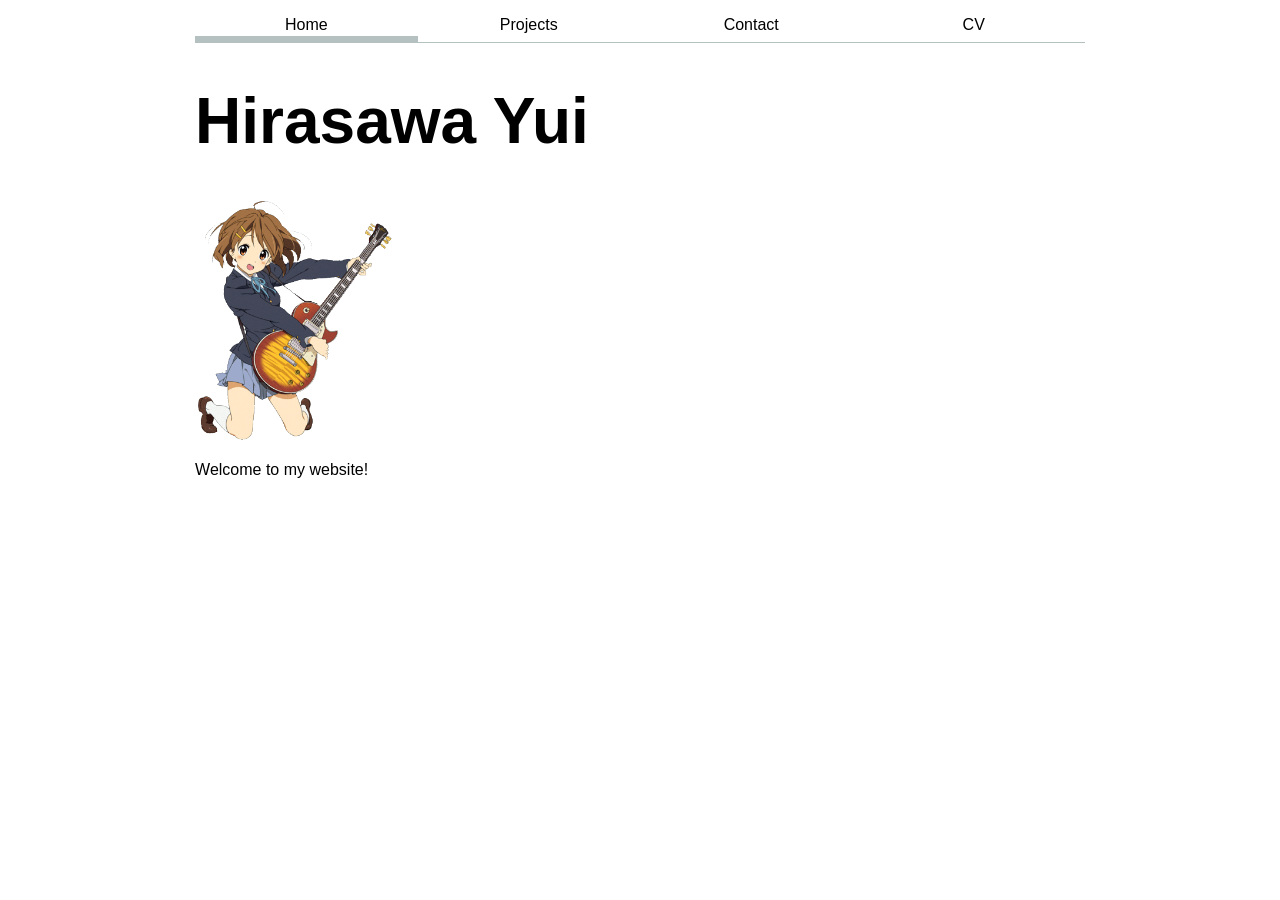
<file: index.html>
<!DOCTYPE html>
<html lang="en">
<head>
    <meta charset="UTF-8">
    <meta name="viewport" content="width=device-width, initial-scale=1.0">
    <title>Hirasawa Yui</title>
</head>

<link rel="stylesheet" href="style.css">

<body>

        <nav>
            <a href="index.html" class="current">Home</a>
            <a href="projects/index.html">Projects</a>
            <a href="contact/index.html">Contact</a>
            <a href="resume/index.html">CV</a>
        </nav>

    <h1>Hirasawa Yui</h1>

    <img src="images/image.png" alt="Hirasawa Yui" width="200">

    <p>Welcome to my website!</p>




</body>


</html>
</file>
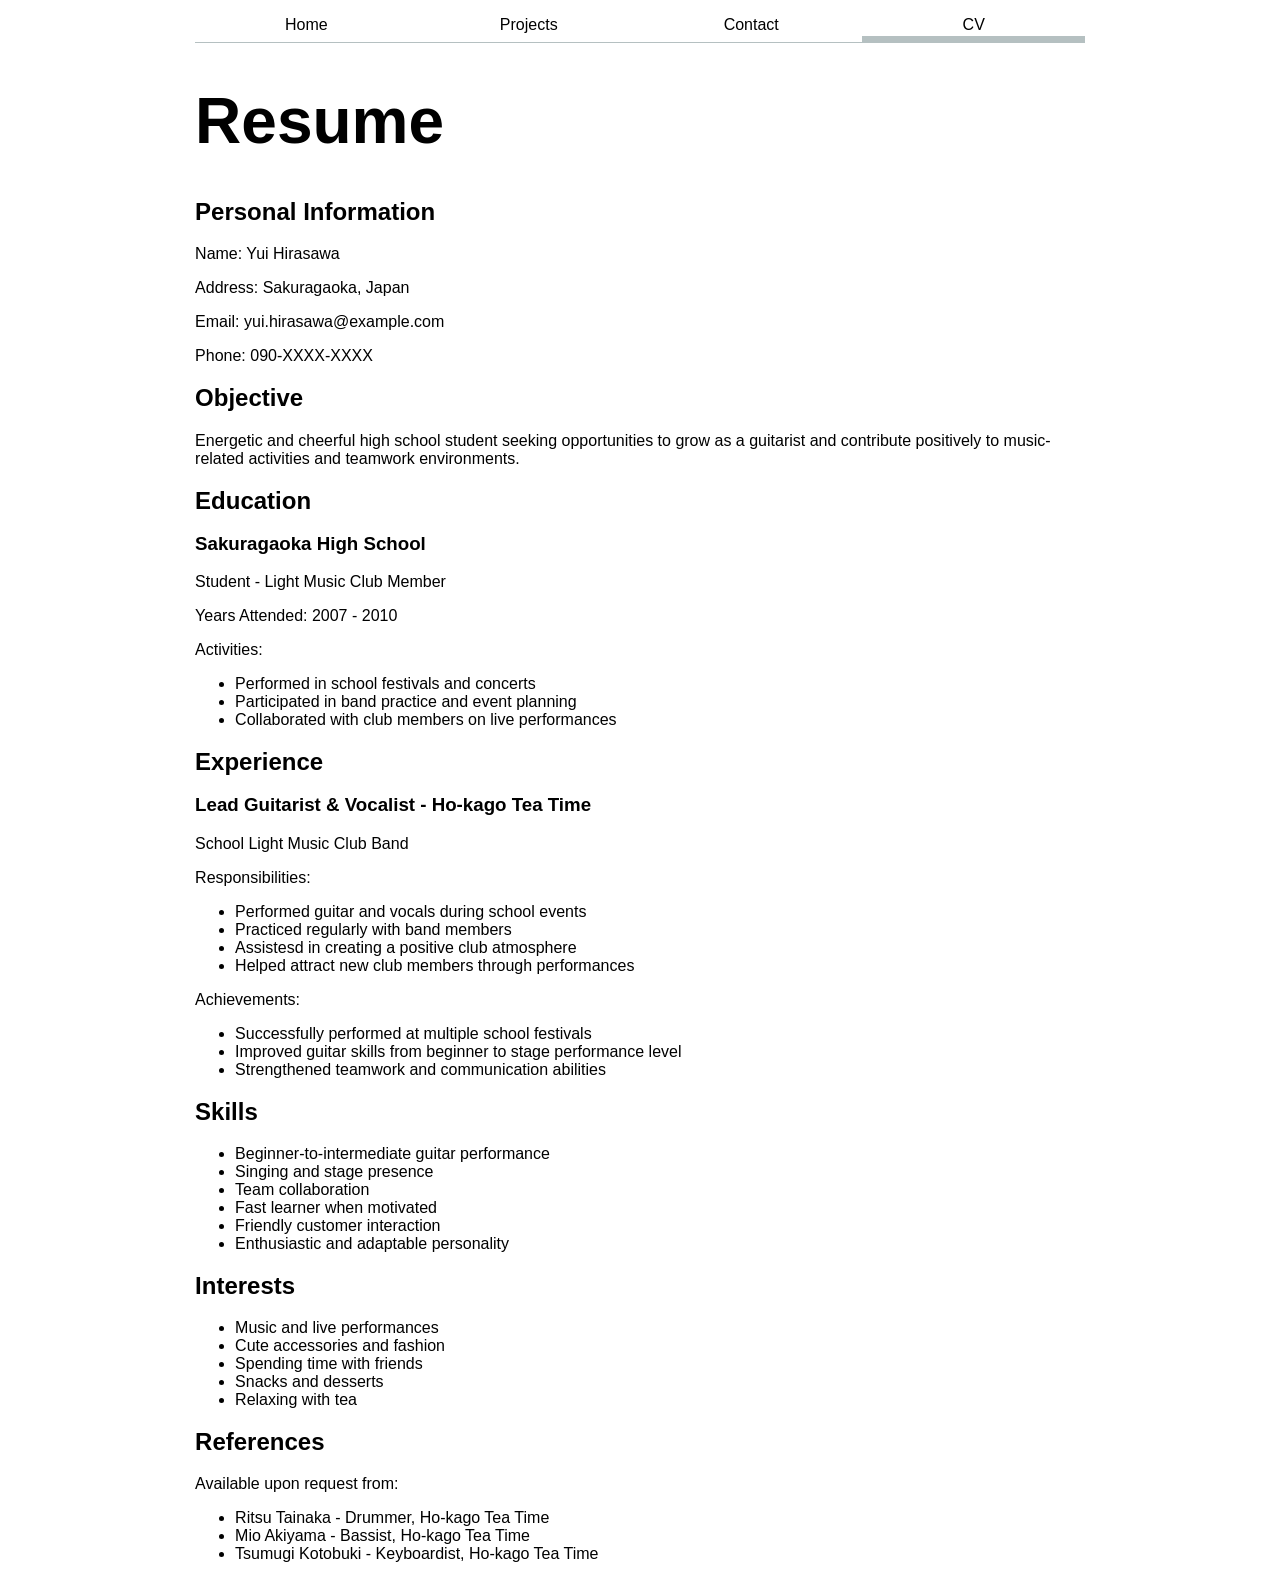
<file: resume/index.html>
<!DOCTYPE html>
<html lang="en">
<head>
    <meta charset="UTF-8">
    <meta name="viewport" content="width=device-width, initial-scale=1.0">
    <title>Resume</title>
</head>

<link rel="stylesheet" href="../style.css">

<body>

  <nav>
            <a href="../index.html">Home</a>
            <a href="../projects/index.html">Projects</a>
            <a href="../contact/index.html">Contact</a>
            <a href="index.html" class="current">CV</a>
    </nav>

    <h1>Resume</h1>

    <main>
        <h2>Personal Information</h2>
        <p>Name: Yui Hirasawa</p>
        <p>Address: Sakuragaoka, Japan</p>
        <p>Email: yui.hirasawa@example.com</p>
        <p>Phone: 090-XXXX-XXXX</p>
    </main>

    <main>
        <h2>Objective</h2>
        <p>Energetic and cheerful high school student seeking opportunities to grow as a guitarist and contribute positively to music-related activities and teamwork environments.</p>
    </main>

    <main>
        <h2>Education</h2>
        <h3>Sakuragaoka High School</h3>
        <p>Student - Light Music Club Member</p>
        <p>Years Attended: 2007 - 2010</p>
        <p>Activities:</p>
        <ul>
        <li>Performed in school festivals and concerts</li>
        <li>Participated in band practice and event planning</li>
        <li>Collaborated with club members on live performances</li>
        </ul>
    </main>

    <main>
        <h2>Experience</h2>
        <h3>Lead Guitarist & Vocalist - Ho-kago Tea Time</h3>
        <p>School Light Music Club Band</p>
        <p>Responsibilities:</p>
        <ul>
            <li>Performed guitar and vocals during school events</li>
            <li>Practiced regularly with band members</li>
            <li>Assistesd in creating a positive club atmosphere</li>
            <li>Helped attract new club members through performances</li>
        </ul>

        <p>Achievements:</p>
        <ul>
            <li>Successfully performed at multiple school festivals</li>
            <li>Improved guitar skills from beginner to stage performance level</li>
            <li>Strengthened teamwork and communication abilities</li>
        </ul>
    </main>

    <main>
        <h2>Skills</h2>
        <ul>
            <li>Beginner-to-intermediate guitar performance</li>
            <li>Singing and stage presence</li>
            <li>Team collaboration</li>
            <li>Fast learner when motivated</li>
            <li>Friendly customer interaction</li>
            <li>Enthusiastic and adaptable personality</li>
        </ul>
    </main>

    <main>
        <h2>Interests</h2>
        <ul>
            <li>Music and live performances</li>
            <li>Cute accessories and fashion</li>
            <li>Spending time with friends</li>
            <li>Snacks and desserts</li>
            <li>Relaxing with tea</li>
        </ul>
    </main>

    <main>
        <h2>References</h2>
        <p>Available upon request from:</p>
        <ul>
            <li>Ritsu Tainaka - Drummer, Ho-kago Tea Time</li>
            <li>Mio Akiyama - Bassist, Ho-kago Tea Time</li>
            <li>Tsumugi Kotobuki - Keyboardist, Ho-kago Tea Time</li>
        </ul>
    </main>
</body>
</html>
</file>
<file: style.css>
body {
    max-width: 100ch;
    margin-inline: max(1em, (100% - 100ch) / 2);
    font-family: Arial;
}

nav {
    display: flex;
    flex-flow: wrap row;
    align-content: space-between;
    justify-content: center;
    border-bottom-width: 1px;
    border-bottom-style: solid;
    border-bottom-color: oklch(80% 3% 200);
    text-align: center;
}

h1 {
    font-size: 400%;
}

h1, h2, h3, h4, h5, h6 {
    line-height: 1.1;
    text-wrap: balance;
}

a {
    flex: 1;
    text-decoration: none;
    color: inherit;
    padding: 0.5em;
}

.current {
    border-bottom: 0.4em solid oklch(80% 3% 200);
    padding-bottom: 0.1em;
}

:root {
    --color-accent: oklch(58.412% 0.18761 267.493 / 0.726);
}

html {
    accent-color: var(--color-accent);
}

nav a:hover {
    border-bottom: 0.4em solid var(--color-accent);
    padding-bottom: 0.1em;
    background-color: oklch(from var(--color-accent) 95% 5% h)
}

form {
    display: grid;
    grid-template-columns: auto 1fr;
    gap: 1em;
}

textarea {
    width: 100%;
}

button {
    grid-column: 2;
}

label {
    display: grid;
    grid-template-columns: subgrid;
    grid-column: 1 / -1;
}

img {
    max-width: 100%;
}

.projects-page {
    display: grid;
    grid-template-columns: repeat(auto-fill, minmax(15em, 1fr));
    gap: 1em;
}

.projects-page h2 {
    margin: 0;
}

article {
    grid-template-columns: subgrid;
    grid-row: span 3;
}
</file>
